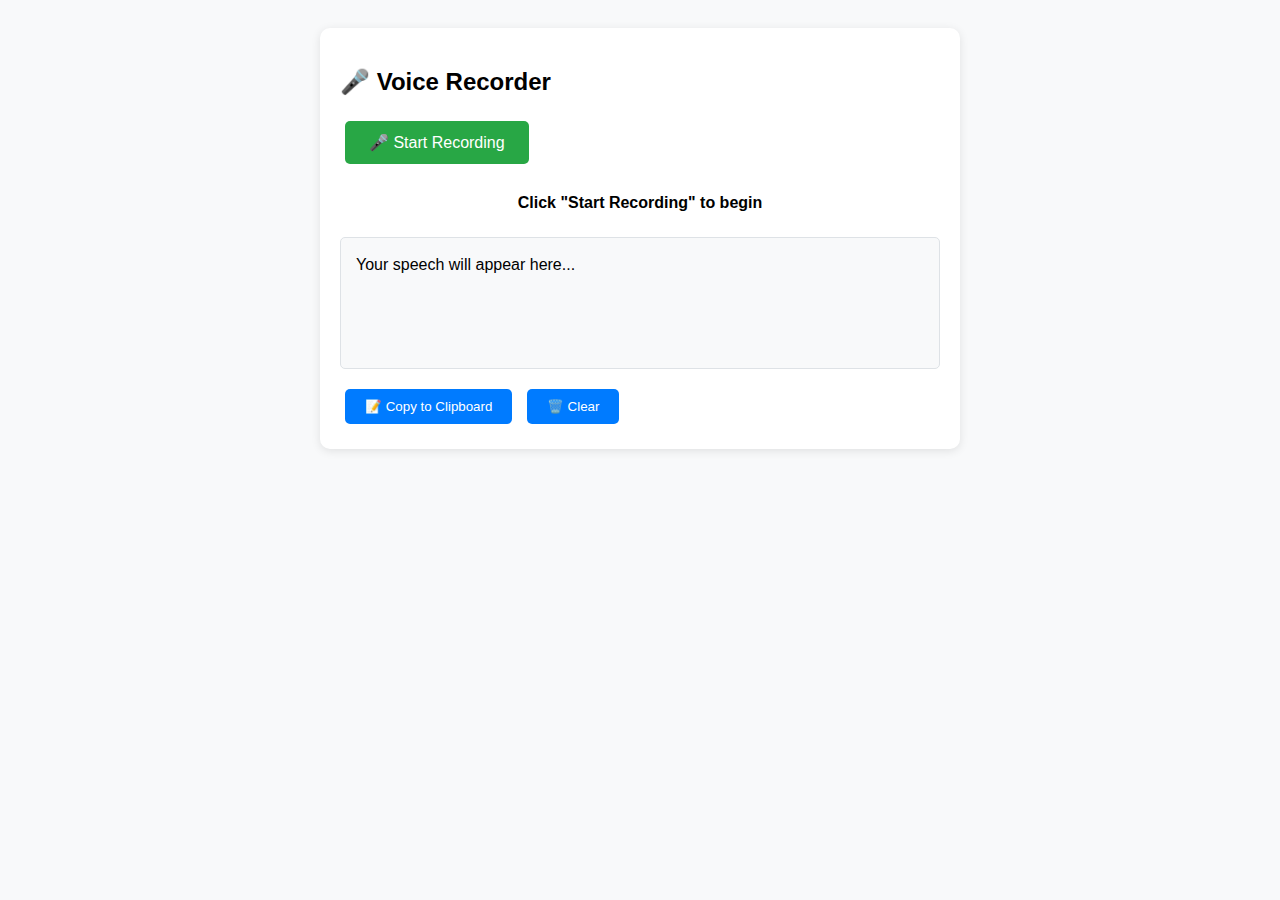
<file: voice_recorder.html>
<!DOCTYPE html>
<html>
<head>
    <title>Voice Recorder</title>
    <style>
        body {
            font-family: Arial, sans-serif;
            padding: 20px;
            background: #f8f9fa;
        }
        .container {
            max-width: 600px;
            margin: 0 auto;
            background: white;
            padding: 20px;
            border-radius: 10px;
            box-shadow: 0 2px 10px rgba(0,0,0,0.1);
        }
        .button {
            background: #28a745;
            color: white;
            border: none;
            padding: 12px 24px;
            border-radius: 5px;
            margin: 5px;
            cursor: pointer;
            font-size: 16px;
        }
        .button:hover {
            background: #218838;
        }
        .button.stop {
            background: #dc3545;
        }
        .button.stop:hover {
            background: #c82333;
        }
        .status {
            margin: 15px 0;
            font-weight: bold;
            padding: 10px;
            border-radius: 5px;
            text-align: center;
        }
        .transcript {
            background: #f8f9fa;
            padding: 15px;
            border-radius: 5px;
            margin: 15px 0;
            min-height: 100px;
            border: 1px solid #dee2e6;
            font-size: 16px;
            line-height: 1.5;
        }
        .copy-button {
            background: #007bff;
            color: white;
            border: none;
            padding: 10px 20px;
            border-radius: 5px;
            margin: 5px;
            cursor: pointer;
        }
        .copy-button:hover {
            background: #0056b3;
        }
    </style>
</head>
<body>
    <div class="container">
        <h2>🎤 Voice Recorder</h2>
        
        <button id="startRecord" class="button" onclick="startRecording()">
            🎤 Start Recording
        </button>
        
        <button id="stopRecord" class="button stop" onclick="stopRecording()" style="display: none;">
            ⏹️ Stop Recording
        </button>
        
        <div id="status" class="status">Click "Start Recording" to begin</div>
        
        <div id="transcript" class="transcript">
            Your speech will appear here...
        </div>
        
        <button class="copy-button" onclick="copyTranscript()">
            📝 Copy to Clipboard
        </button>
        
        <button class="copy-button" onclick="clearTranscript()">
            🗑️ Clear
        </button>
    </div>

    <script>
        let recognition;
        let isRecording = false;
        
        function startRecording() {
            if (!('webkitSpeechRecognition' in window) && !('SpeechRecognition' in window)) {
                document.getElementById('status').innerHTML = '❌ Your browser does not support voice recording';
                return;
            }
            
            const SpeechRecognition = window.SpeechRecognition || window.webkitSpeechRecognition;
            recognition = new SpeechRecognition();
            
            recognition.continuous = true;
            recognition.interimResults = true;
            recognition.lang = 'hi-IN'; // Hindi (India)
            
            recognition.onstart = function() {
                isRecording = true;
                document.getElementById('status').innerHTML = '🎤 Recording... Speak now';
                document.getElementById('startRecord').style.display = 'none';
                document.getElementById('stopRecord').style.display = 'inline-block';
            };
            
            recognition.onresult = function(event) {
                let transcript = '';
                for (let i = event.resultIndex; i < event.results.length; i++) {
                    transcript += event.results[i][0].transcript;
                }
                document.getElementById('transcript').innerHTML = transcript;
            };
            
            recognition.onerror = function(event) {
                document.getElementById('status').innerHTML = '❌ Error: ' + event.error;
                stopRecording();
            };
            
            recognition.onend = function() {
                stopRecording();
            };
            
            recognition.start();
        }
        
        function stopRecording() {
            if (recognition && isRecording) {
                recognition.stop();
                isRecording = false;
                document.getElementById('status').innerHTML = '✅ Recording complete';
                document.getElementById('startRecord').style.display = 'inline-block';
                document.getElementById('stopRecord').style.display = 'none';
            }
        }
        
        function copyTranscript() {
            const transcript = document.getElementById('transcript').innerHTML;
            if (transcript && transcript !== 'Your speech will appear here...') {
                navigator.clipboard.writeText(transcript).then(function() {
                    document.getElementById('status').innerHTML = '✅ Copied to clipboard!';
                });
            } else {
                document.getElementById('status').innerHTML = '❌ Nothing to copy';
            }
        }
        
        function clearTranscript() {
            document.getElementById('transcript').innerHTML = 'Your speech will appear here...';
            document.getElementById('status').innerHTML = 'Click "Start Recording" to begin';
        }
    </script>
</body>
</html>
</file>
